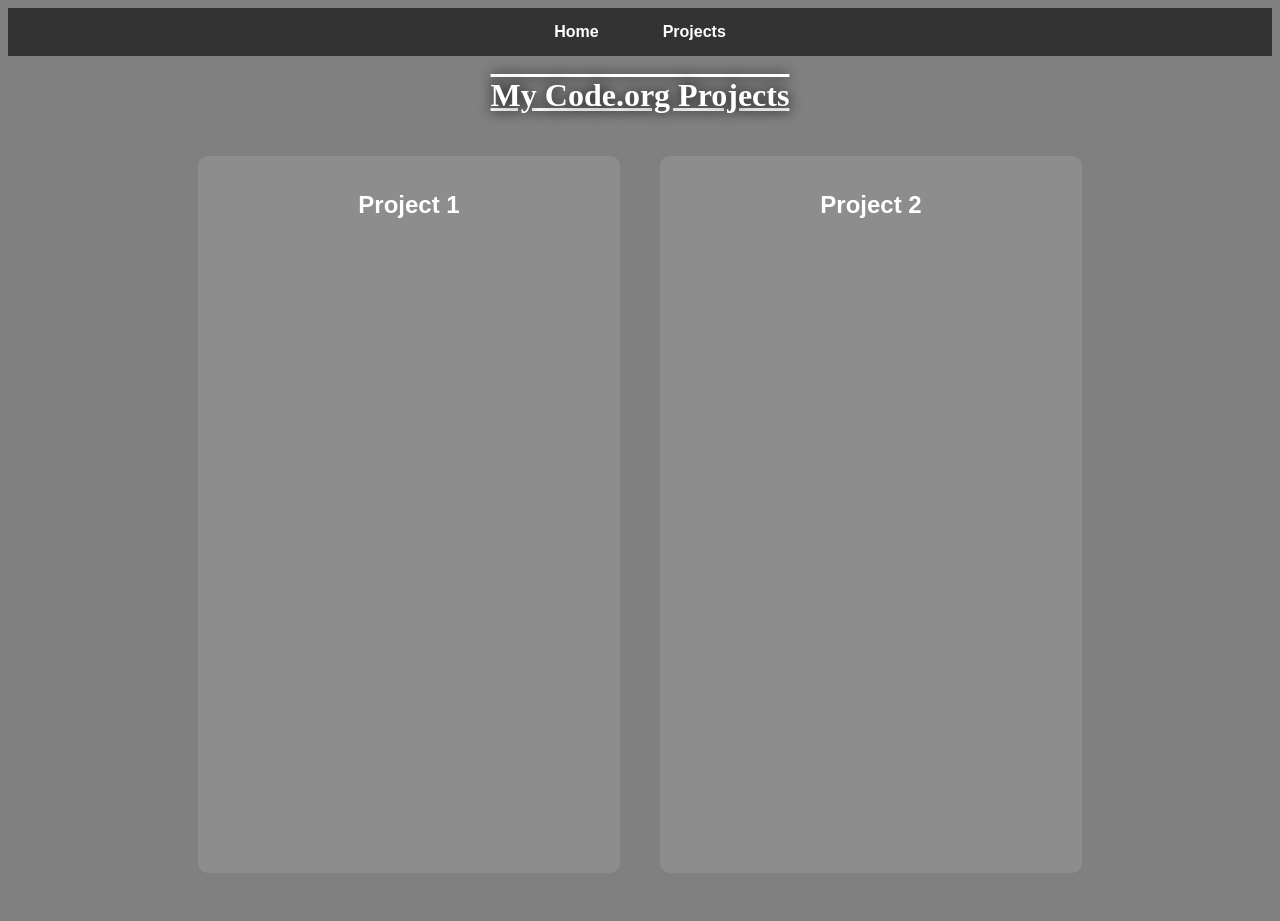
<file: projects.html>
<!DOCTYPE html>
<html lang="en">
<head>
  <meta charset="UTF-8">
  <meta http-equiv="X-UA-Compatible" content="IE=edge">
  <meta name="viewport" content="width=device-width, initial-scale=1.0">
  <link rel="stylesheet" href="style.css">
  <title>My Projects</title>
</head>

<body>
  <nav class="navbar">
    <a href="index.html">Home</a>
    <a href="projects.html">Projects</a>
  </nav>

  <center> 
    <h1> My Code.org Projects </h1>
    
    <div class="project-container">
      
      <div class="project-card">
        <h2>Project 1</h2>
        <iframe width="392" height="620" style="border: 0px;" src="https://studio.code.org/projects/applab/N6826N8O-I2Eq-2v2b-zTb1-F6E1NzE9Eq9F/embed?nosource"></iframe>
      </div>

      <div class="project-card">
        <h2>Project 2</h2>
        <iframe width="392" height="620" style="border: 0px;" src="https://studio.code.org/projects/applab/FTF986TI-Evqb-269b-9b19-Ez6v111F6v6q/embed?nosource"></iframe>
      </div>

    </div>
  </center>
</body>
</html>
</file>
<file: style.css>
img {
  width: 750px; /* Fixed: changed '750xpx' to '750px' */
 
}

body {
  background-color: grey; 
}

h1 {
  color: white;
  text-decoration: underline overline;
  text-shadow: 0 0 13px black;
}

/* Fixed: changed ':hober' to ':hover' */
h2:hover {
  text-shadow: 0 0 13px black;
}

/* --- New Navigation Bar Styles --- */
.navbar {
  text-align: center;
  background-color: #333;
  padding: 15px;
  margin-bottom: 20px;
}

.navbar a {
  color: white;
  text-decoration: none;
  font-family: sans-serif;
  font-weight: bold;
  padding: 10px 20px;
  margin: 0 10px;
}

.navbar a:hover {
  color: lightgrey;
  text-decoration: underline;
}

/* --- Projects Page Layout --- */
.project-container {
  display: flex;
  justify-content: center;
  gap: 40px; /* Puts some space between the two apps */
  flex-wrap: wrap; /* Allows them to stack on smaller screens */
  padding: 20px;
}

.project-card {
  background-color: rgba(255, 255, 255, 0.1); /* Adds a subtle dark/light tint box behind the app */
  padding: 15px;
  border-radius: 10px;
  margin-bottom: 20px;
}

.project-card h2 {
  color: white;
  font-family: sans-serif;
  margin-bottom: 15px;
}
</file>
